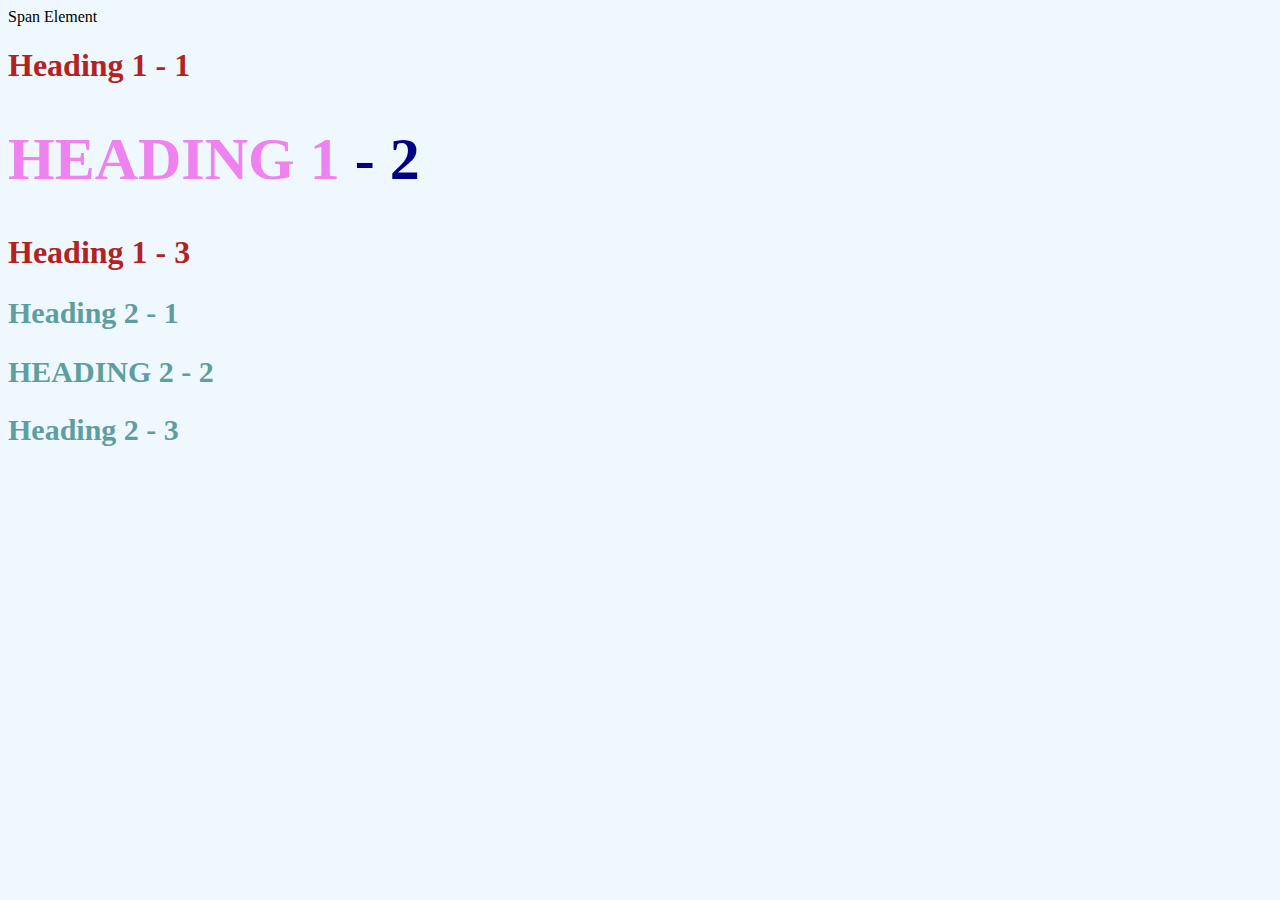
<file: style-test.html>
<!DOCTYPE html>
<html>
<head>
	<title>style test</title>
	<link rel="stylesheet" type="text/css" href="css/test.css">
</head>
<body>
	<span>Span Element</span>
	<h1>Heading 1 - 1</h1>
	<h1 class="big uppercase"><span>Heading 1</span> - 2</h1>
	<h1>Heading 1 - 3</h1>
	<h2 >Heading 2 - 1</h2>
	<h2 class="uppercase">Heading 2 - 2</h2>
	<h2 >Heading 2 - 3</h2>

</body>
</html>
</file>
<file: css/test.css>
body{
	background-color: aliceblue;
}
h1{
	font-size: 60 px; 
	color: firebrick;
	}
h2{
	font-size: 30px;
	color: cadetblue;
	}

.big{ 
	font-size: 60px 
	}
.uppercase{
	text-transform: uppercase;
	}

.big.uppercase{
	color: navy;
	}

h1 span{
	color: violet; 
	}
</file>
